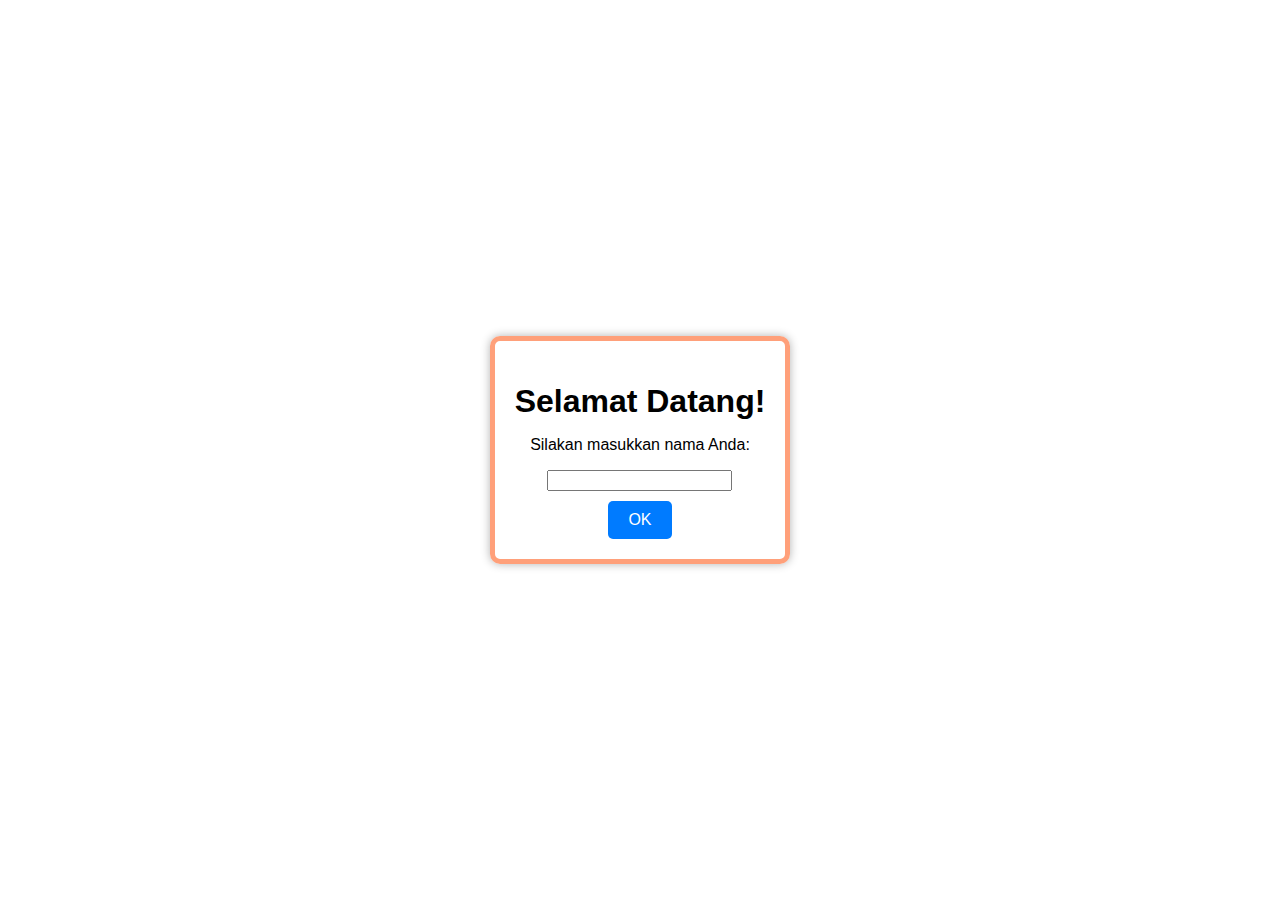
<file: index.html>
<!DOCTYPE html>
<html lang="en">
<head>
    <meta charset="UTF-8">
    <meta name="viewport" content="width=device-width, initial-scale=1.0">
    <title>Homepage Random Table</title>
    <link rel="stylesheet" type="text/css" href="./styles1.css"> <!-- Menghubungkan dengan file CSS --> <!-- Komentar ini menjelaskan bahwa tag link digunakan untuk menghubungkan file CSS dengan dokumen HTML -->
</head>
<body>
    <div id="container">
        <h1>Selamat Datang!</h1>
        <p>Silakan masukkan nama Anda:</p>
        <input type="text" id="namaInput">
        <br>
        <button onclick="lanjut()">OK</button> <!-- Saat tombol ini diklik, fungsi lanjut() akan dipanggil -->
    </div>
    <script>
        function lanjut() {
            var nama = document.getElementById("namaInput").value; // Mengambil nilai input dari elemen dengan ID "namaInput"
            if (nama.trim() !== "") { // Memeriksa apakah input nama tidak kosong
                // Menggunakan window.location.href untuk mengarahkan ke halaman jsRandom.html
                window.location.href = "jsRandom.html?nama=" + encodeURIComponent(nama); // Mengarahkan ke halaman jsRandom.html dengan menyertakan parameter nama dalam URL
            } else {
                alert("Mohon masukkan nama Anda."); // Menampilkan pesan peringatan jika input nama kosong
            }
        }
    </script>
</body>
</html>
</file>
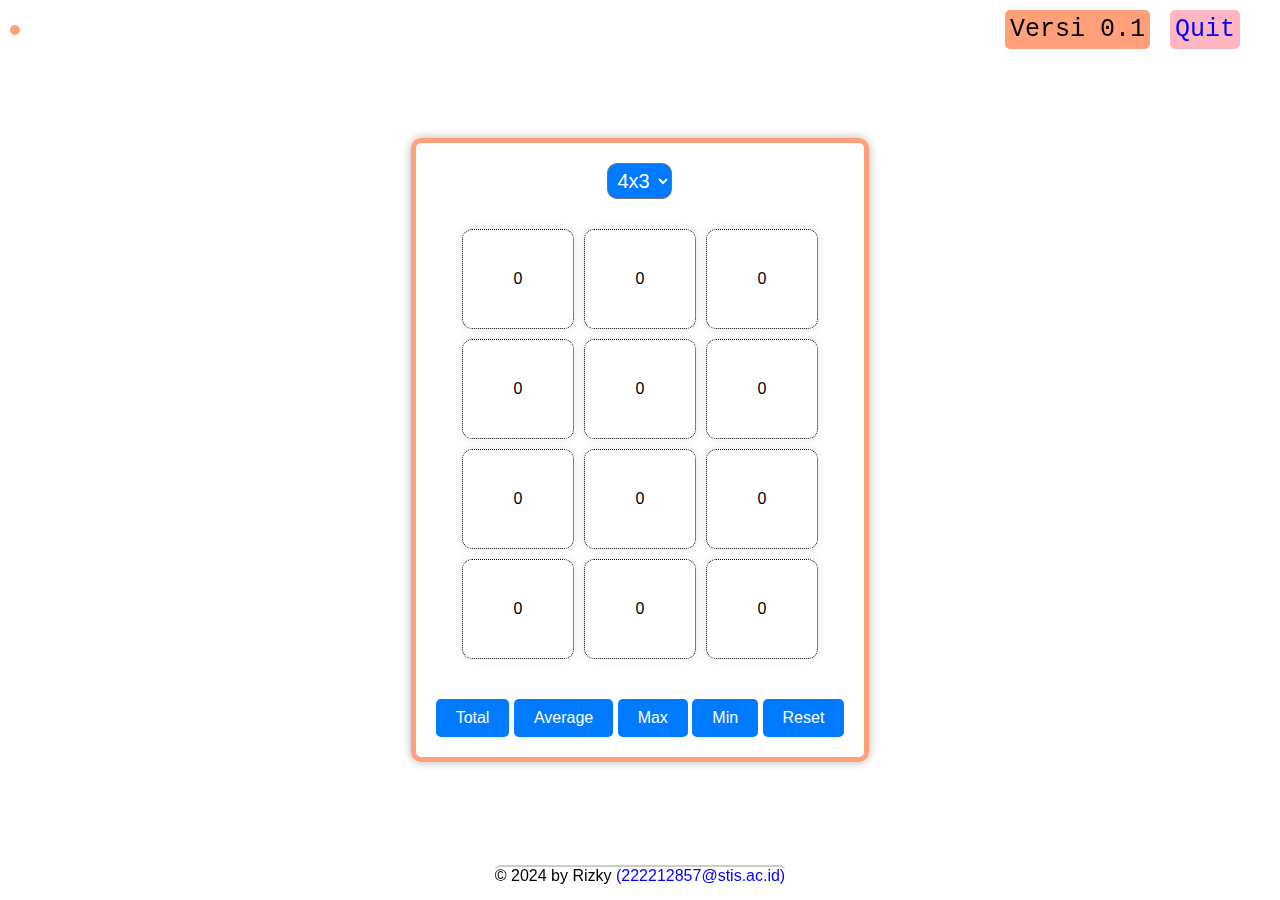
<file: jsRandom.html>
<!DOCTYPE html>
<html lang="en">
<head>
    <meta charset="UTF-8">
    <meta name="viewport" content="width=device-width, initial-scale=1.0">
    <title>Random Number Table</title>
    <link rel="stylesheet" type="text/css" href="./styles1.css">
</head>
<body>
    <!-- Elemen audio untuk memainkan musik latar -->
    <audio autoplay loop>
        <!-- Sumber audio musik latar -->
        <source src="https://github.com/alifichwnt/AudioTesting/raw/main/stranger-things-124008.mp3" type="audio/mpeg">
        <!-- Teks alternatif jika browser tidak mendukung audio -->
        Your browser does not support the audio element.
    </audio>
    <!-- Elemen audio untuk suara klik -->
    <audio id="clickSound">
        <!-- Sumber audio untuk suara klik -->
        <source src="https://github.com/alifichwnt/AudioTesting/raw/main/sound-1-167181.mp3" type="audio/mpeg">
        <!-- Teks alternatif jika browser tidak mendukung audio -->
        Your browser does not support the audio element.
    </audio>

    <!-- Bagian header -->
    <div class="header">
        <!-- Span untuk menyapa pengguna -->
        <span id="greeting"></span>
        <!-- Span untuk menampilkan versi aplikasi -->
        <span class="version">Versi 0.1</span>
        <!-- Tombol untuk keluar dari aplikasi -->
        <a href="about:blank" onclick="window.open('', '_self', ''); window.close();">Quit</a>
    </div>

    <!-- Container utama -->
    <div id="container">
        <!-- Option untuk user memilih mau tabel ukuran berapa -->
        <select id="tableFormat" onchange="changeTableFormat()">
            <option value="4x3">4x3</option>
            <option value="3x3">3x3</option>
            <option value="4x2">4x2</option>
            <option value="3x2">3x2</option>
        </select>
        
        <!-- Tabel untuk menampilkan angka random -->
        <table id="numberTable">
                <tr>
                    <td id="cell00" onclick="changeNumber('cell00')">0</td>
                    <td id="cell01" onclick="changeNumber('cell01')">0</td>
                    <td id="cell02" onclick="changeNumber('cell02')">0</td>
                </tr>
                <tr>
                    <td id="cell10" onclick="changeNumber('cell10')">0</td>
                    <td id="cell11" onclick="changeNumber('cell11')">0</td>
                    <td id="cell12" onclick="changeNumber('cell12')">0</td>
                </tr>
                <tr>
                    <td id="cell20" onclick="changeNumber('cell20')">0</td>
                    <td id="cell21" onclick="changeNumber('cell21')">0</td>
                    <td id="cell22" onclick="changeNumber('cell22')">0</td>
                </tr>
                <tr>
                    <td id="cell30" onclick="changeNumber('cell30')">0</td>
                    <td id="cell31" onclick="changeNumber('cell31')">0</td>
                    <td id="cell32" onclick="changeNumber('cell32')">0</td>
                </tr>
            </table>            
        </table>
        <!-- Tombol untuk menghitung total angka dalam tabel -->
        <button onclick="calculateTotal()">Total</button>
        <!-- Tombol untuk mencari nilai rerata dalam tabel -->
        <button onclick="calculateAverage()">Average</button>
        <!-- Tombol untuk mencari nilai maksimum dalam tabel -->
        <button onclick="findMax()">Max</button>
        <!-- Tombol untuk mencari nilai minimum dalam tabel -->
        <button onclick="findMin()">Min</button>
        <!-- Tombol untuk mereset tabel -->
        <button onclick="resetTable()">Reset</button>
    </div>
    <!-- Bagian footer -->
    <footer>
        <!-- Informasi hak cipta -->
        <p>&copy; 2024 by Rizky <a href="mailto:22212857@stis.ac.id">(222212857@stis.ac.id)</a></p>
    </footer>
    <!-- Memuat file JavaScript -->
    <script src="./script1.js"></script>
</body>
</html>


<!--
    Dalam kode tersebut:
    - CSS eksternal digunakan untuk styling tabel dan tombol.
    - JS eksternal digunakan untuk menjalankan fungsi yang dibutuhkan.
    - Setiap elemen <td> dalam tabel memiliki atribut id yang unik agar dapat diidentifikasi.
    - Saat pengguna mengklik suatu sel dalam tabel, fungsi changeNumber() dijalankan untuk mengubah bilangan di sel tersebut menjadi bilangan acak.
    - Terdapat tombol "Hitung" yang, saat diklik, akan menjalankan fungsi calculateTotal() untuk menghitung jumlah semua bilangan dalam tabel dan menampilkannya dalam sebuah kotak pesan menggunakan alert().
-->
</file>
<file: styles1.css>
/* CSS untuk elemen header */
.header {
    font-family: 'Courier New', Courier, monospace;
    color: black; /* Warna teks */
    padding: 10px; /* Padding */
    text-align: center; /* Pusatkan teks */
    display: flex; /* Menggunakan flexbox untuk tata letak */
    justify-content:right; /* Pusatkan konten secara horizontal */
    align-items: center; /* Pusatkan konten secara vertikal */
    position: fixed; /* Membuat header tetap di posisi atas */
    top: 0; /* Membuat header tetap di bagian atas halaman */
    left: 0; /* Membuat header tetap di bagian kiri halaman */
    width: 100%; /* Mengatur lebar header agar sesuai dengan lebar layar */
    z-index: 999; /* Mengatur z-index agar header muncul di atas elemen lain */
    transition: opacity 0.3s ease; /* Efek transisi pada opacity */
}

#greeting {
    font-size: 45px; /* Ukuran teks pesan sapaan */
    margin-right: auto; /* Menggeser pesan sapaan ke ujung kiri */
    background-color: lightsalmon;
    padding: 5px;
    cursor: pointer;
    border-radius: 5px;
    transition: opacity 0.8s ease; /* Efek transisi pada opacity */
}

#greeting:hover{
    opacity: 0.9;
    background-color: rgba(255, 255, 255, 0.95);
}
.header a {
    color: blue; /* Warna teks tautan */
    text-decoration: none; /* Hapus dekorasi tautan */
    font-size: 25px;
    background-color: lightpink;
    border-radius: 5px;
    padding: 5px;
}

.header a:last-child {
    margin-right: 50px; /* Jarak kanan tombol "Quit" */
}

.header a:hover {
    text-decoration: underline; /* Tambahkan garis bawah saat dihover */
    background-color: rgba(255, 255, 255, 0.95);
}

.version {
    font-size: 25px; /* Ukuran teks versi */
    background-color: lightsalmon;
    border-radius: 5px;
    padding: 5px;
    margin-right: 20px;
}

.version:hover{
    opacity: 0.9;
    background-color: rgba(255, 255, 255, 0.9);
}

body {
    font-family: Arial, sans-serif;
    background-image: url('https://media.istockphoto.com/id/629342510/id/foto/latar-belakang-angka-acak-tak-terbatas.jpg?s=1024x1024&w=is&k=20&c=6dL5-3oJMIT0lJ-pl1A0njFkXmDQtytt_sekw2Et9zA=');
    background-size: cover;
    background-position: center;
    margin: 0;
    padding: 0;
    display: flex;
    flex-direction:column;
    justify-content: center;
    align-items: center;
    height: 100vh;
}

#container {
    background-color: rgba(255, 255, 255, 0.6);
    cursor: pointer;
    padding: 20px;
    border-radius: 10px;
    box-shadow: 0 0 10px rgba(0, 0, 0, 0.3);
    text-align: center;
    transition: opacity 0.3s ease; /* Efek transisi pada opacity */
    border: 5px solid lightsalmon; /* Memberikan warna lightsalmon pada border container */
}

#container:hover {
    background-color: rgba(255, 255, 255, 0.9);
    opacity: 0.9; /* Opacity yang berbeda ketika dihover */
    border: 10px solid lightsalmon;
}

table {
    margin: 0 auto;
    border-collapse: collapse;
    margin-bottom: 20px;
}

#tableFormat{
    margin-bottom: 20px;
    font-size: 20px;
    padding: 5px;
    border-radius: 10px;
    background-color: #007bff;
    color: white;
}

#tableFormat:hover{
    background-color: #0056b3;
}

/* CSS untuk modifikasi tampilan tabel */
#numberTable {
    border-collapse: separate; /* Pisahkan batas antar sel */
    border-spacing: 10px; /* Berikan jarak antara setiap sel */
    margin: 0 auto;
    margin-bottom: 20px;
}

/* CSS untuk modifikasi tampilan tabel */
#numberTable td {
    border-style:dotted;
    padding: 40px; /* Padding yang sama dengan sebelumnya */
    background-color: #ffffff; /* Warna latar belakang yang sama */
    border-radius: 10px; /* Sudut yang sama */
    box-shadow: 0 0 10px rgba(0, 0, 0, 0.1); /* Efek bayangan yang sama */
    cursor: pointer; /* Kursor yang sama */
    text-align: center;
    width: 30px;
}

/* CSS untuk modifikasi tampilan sel saat dihover */
#numberTable td:hover {
    background-color: lightslategray;
    transition: background-color 0.3s ease;
}


td {
    padding: 20px; /* Padding yang lebih besar */
    background-color: #ffffff; /* Warna latar belakang */
    border-radius: 10px; /* Membuat sudut lebih bulat */
    box-shadow: 0 0 10px rgba(0, 0, 0, 0.1); /* Efek bayangan */
    cursor: pointer; /* Ubah kursor menjadi pointer saat dihover */
}

td, th {
    border: 1px solid black;
    padding: 10px;
    text-align: center;
    background-color: #fff;
}

td:hover {
    background-color: lightslategray;
    transition: background-color 0.3s ease;
}

button {
    margin-top: 10px;
    padding: 10px 20px;
    font-size: 16px;
    cursor: pointer;
    background-color: #007bff;
    color: #fff;
    border: none;
    border-radius: 5px;
    transition: background-color 0.3s ease;
}

button:hover {
    background-color: #0056b3;
}

h1,i {
    margin-bottom: 2px;
}

h1:hover, i:hover {
    text-shadow: 2px 2px 5px rgba(78, 70, 70, 0.8); /* Menambahkan bayangan teks saat dihover */
}

footer {
    margin-top: 850px;
    background-color: rgba(255, 255, 255, 0.6);
    padding: 0px;
    text-align: center;
    border-top: 2px solid #ccc;
    border-radius:5px;
    cursor: pointer;
    position: fixed;
    transition: opacity 0.7s ease; /* Efek transisi pada opacity */
}

footer:hover{
    opacity: 0.9;
    background-color: rgba(255, 255, 255, 0.95);
}

footer p {
    margin: 0; /* Menghapus margin default */
}

footer a {
    color: blue; /* Memberikan warna teks biru untuk tautan */
    text-decoration: none; /* Menghapus garis bawah default */
}

footer a:hover {
    text-decoration: underline; /* Menambahkan garis bawah saat tautan dihover */
}

/* CSS internal digunakan untuk styling tabel dan tombol */
/* Untuk layar dengan lebar maksimum 600px */
@media only screen and (max-width: 600px) {
    /* Tambahkan aturan CSS khusus untuk layar berukuran kecil di sini */
    #greeting{
        font-size: 20px;
        padding: 5px;
    }

    #container{
        padding: 10px;
    }

    #tableFormat{
        font-size: 10px;
    }

    body {
        font-size: 14px; /* Contoh: mengatur ukuran font lebih kecil untuk layar kecil */
    }

    /* Misalnya, untuk membuat tabel menjadi full-width */
    table {
        width: 100%;
    }

    /* Menyembunyikan teks versi pada layar kecil */
    .version {
        display: none;
    }

    /* Mengatur tata letak header untuk layar kecil */
    .header {
        text-align: center; /* Misalnya, menengahkan teks di header */
        padding: 10px; /* Menambahkan padding agar header tidak bertumpuk dengan konten */
    }

}
</file>
